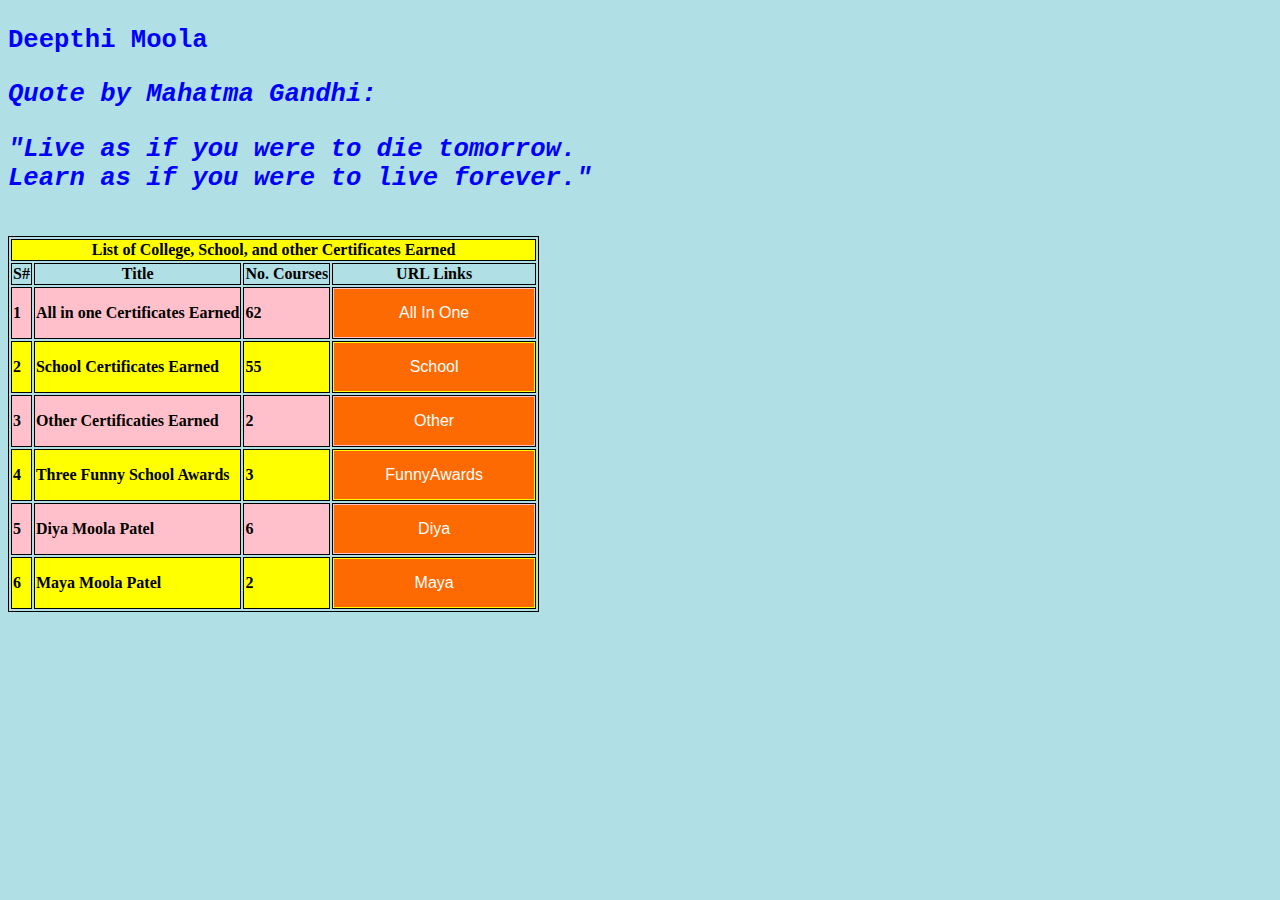
<file: deepthi/index.html>
<!DOCTYPE html>
<html lang="en-US">
  <head>
    <title>Deepthi Moola</title>
    <meta charset="UTF-8">
    <meta http-equiv="Content-Type" content="text/html; charset=UTF-8" >
    <meta name="viewport" content="width=device-width, initial-scale=1.0">
    <link rel="stylesheet" href="styles.css">
  </head>
  <body>
    <p>Deepthi Moola</p>
	<p><strong><em>Quote by Mahatma Gandhi: </em></strong></p>
    <p><strong><em>"Live as if you were to die tomorrow. <br>Learn as if you were to live forever."</em></strong></p>
    <br>	
    <table>
      <tr style="text-align:center"; font-weight:bold; bgcolor="Yellow">
        <th colspan="4">List of College, School, and other Certificates Earned</th>
      </tr>
      <tr><th>S#</th><th>Title</th> <th>No. Courses</th><th> URL Links</th></tr>

      <tr style="text-align:left"; bgcolor="Pink"><th>1</th><th>All in one Certificates Earned</th><th>62</th><th><a href="AllInOneCertificates.pdf" target="blank"><button class="button">All In One</button></a></th>
<!--	
     <tr style="text-align:left"; bgcolor="Pink"><th>2</th><th>College Certificates Earned</th><th>2</th>
        <th><a href="college.htm"> College </a></th>
      </tr> 
	  
      <tr style="text-align:left"; bgcolor="Yellow"><th>1</th><th>Medical Certificates Earned</th><th>3</th>
        <th><a href="certifications.htm"> Certifications </a></th>
      </tr>  
 -->     
      <tr style="text-align:left"; bgcolor="Yellow"><th>2</th><th>School Certificates Earned</th><th>55</th>
        <th><a href="school.htm"> <button class="button">School</button> </a></th>
      </tr>
      
       <tr style="text-align:left"; bgcolor="Pink"><th>3</th><th>Other Certificaties Earned</th><th>2</th>
        <th><a href="others.htm"> <button class="button">Other</button> </a></th>
      </tr>         
      <tr style="text-align:left"; bgcolor="Yellow"><th>4</th><th>Three Funny School Awards</th><th>3</th>
        <th><a href="FunnyAwards.pdf" target="blank"><button class="button">FunnyAwards</button></a></th>
      </tr>    
 	
         
      <tr style="text-align:left"; bgcolor="Pink"><th>5</th><th>Diya Moola Patel</th><th>6</th>
        <th><a href="diya.htm"> <button class="button">Diya</button> </a></th>
      </tr>    

      <tr style="text-align:left"; bgcolor="Yellow"><th>6</th><th>Maya Moola Patel</th><th>2</th>
        <th><a href="maya.htm"> <button class="button">Maya</button> </a></th>
      </tr>    
    
    <!--<tr>How to comment </tr>
    <tr style="text-align:left"; bgcolor="Pink"><th>6</th><th>Saba Graduation Photo with Dad</th><th>1</th>
    <th><a href="http://moolareddy.com/deepthi/SabaGradPhotoDad.pdf" target="blank">GradPhoto</a></th>            
    -->    
    </table>
  </body>
</html>
</file>
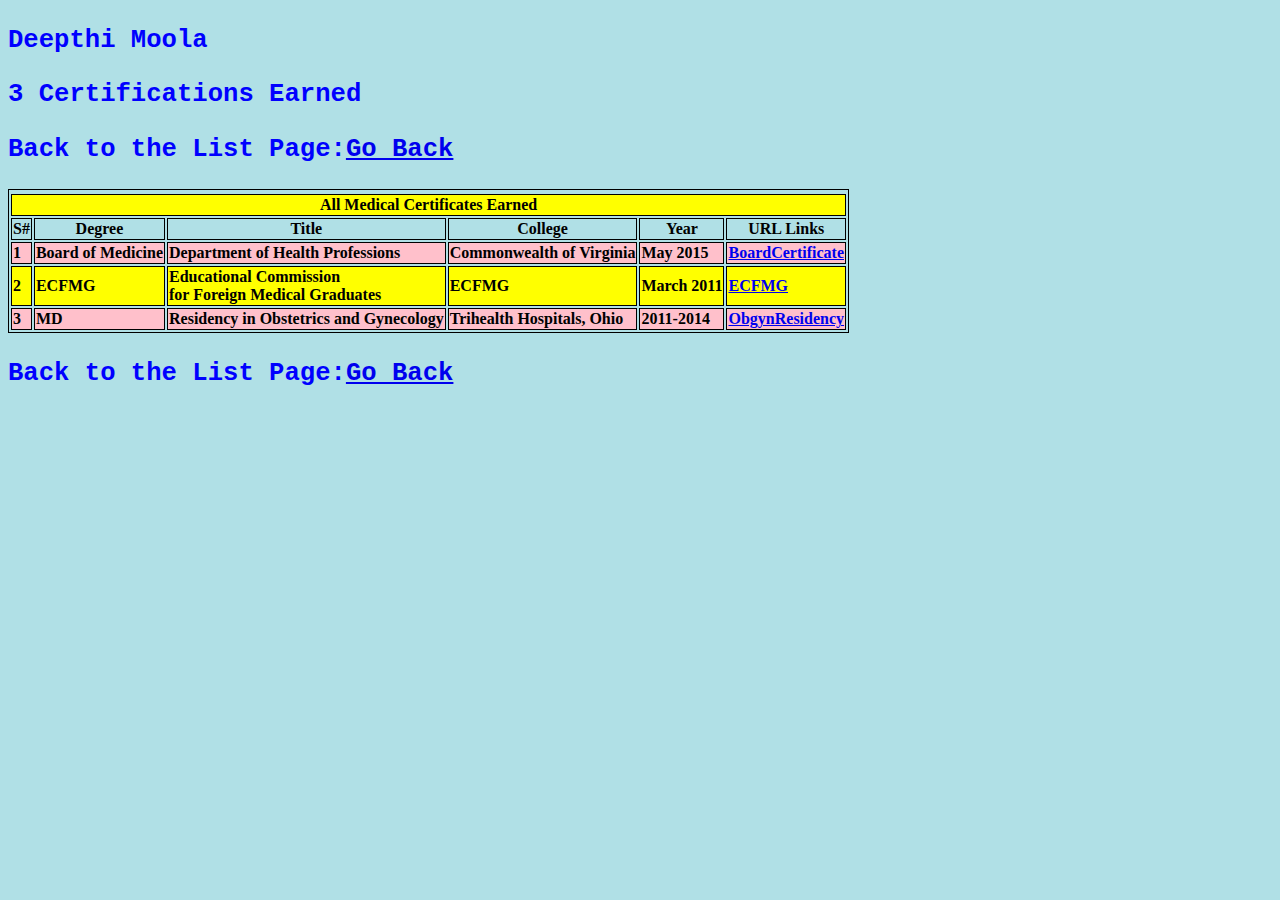
<file: deepthi/certifications.htm>
<!DOCTYPE html>
<html>
  <head>
    <title>Deepthi Moola</title>
    <meta charset="UTF-8">
    <link rel="stylesheet" href="styles.css">
    <style>
      .image-btn{
          background: none;
          border: none;
          padding: 0;
        }
        .image-btn img{
            display: block; /* to remove extra space below image */
        }
    </style>
  </head>
  <p><strong>Deepthi Moola</strong></p>
    
  <p> <strong>3 Certifications Earned</strong></p>
  <p><strong>Back to the List Page:<a href="index.html">Go Back</a></strong></p>   
  <!--<p><strong>Back to the List Page:<a href="https://moolareddy.com/family/deepthi.htm">Go Back</a></strong></p> -->
  <table>
    <tr>
      <tr style="text-align:center"; font-weight:bold; bgcolor="Yellow">
        <th colspan="6">All Medical Certificates Earned</th>
      </tr>
      <tr>
      <th>S#</th><th>Degree</th><th>Title</th>
      <th>College</th><th>Year</th><th>URL Links</th>
    </tr>

    <tr style="text-align:left"; bgcolor="pink">
      <th>1</th><th>Board of Medicine</th><th>Department of Health Professions</th><th>Commonwealth of Virginia</th><th>May 2015</th>
      <th><a href="http://moolareddy.com/family/deepthi/Certifications/MedSurgBoardCertificate.pdf" target="blank">BoardCertificate</a></th>   
     
    </tr>
    <tr style="text-align:left"; bgcolor="Yellow">
      <th>2</th><th>ECFMG</th><th>Educational Commission<br> for Foreign Medical Graduates</th><th>ECFMG</th><th>March 2011</th>
      <th><a href="http://moolareddy.com/family/deepthi/Certifications/ECFMG.pdf" target="blank">ECFMG</a></th>           
    </tr>
    <tr style="text-align:left"; bgcolor="pink">
      <th>3</th><th>MD</th><th>Residency in Obstetrics and Gynecology</th><th>Trihealth Hospitals, Ohio</th><th>2011-2014</th>
      <th><a href="http://moolareddy.com/family/deepthi/Certifications/TriHealthHospitals.pdf" target="blank">ObgynResidency</a></th>   
    </tr>
    </tr>    
  </table>
  <p><strong>Back to the List Page:<a href="index.html">Go Back</a></strong></p>   
  <!--<p><strong>Back to the List Page:<a href="https://moolareddy.com/family/deepthi.htm">Go Back</a></strong></p> -->
</html>
<!--
      <th><button type="button" onclick="alert('Not yet awarded!')">Click Me!</button></th>
      <th><a href="./Certifications/ECFMG.pdf" target="blank">
            <img width="70" height="50" border="0" align="center"  src="./Certifications/ECFMG.pdf"/>
          </a>
      </th>
      <th><a href="./Certifications/MedSurgBoardCertificate.pdf" target="blank">
            <img width="70" height="50" border="0" align="center"  src="./Certifications/MedSurgBoardCertificate.pdf"/>
          </a>
      </th> 
      <th><a href="./Certifications/TriHealthHospitals.png" target="blank">
            <img width="70" height="50" border="0" align="center"  src="./Certifications/TriHealthHospitals.png"/>
          </a>
      </th>      
</td>-->
</file>
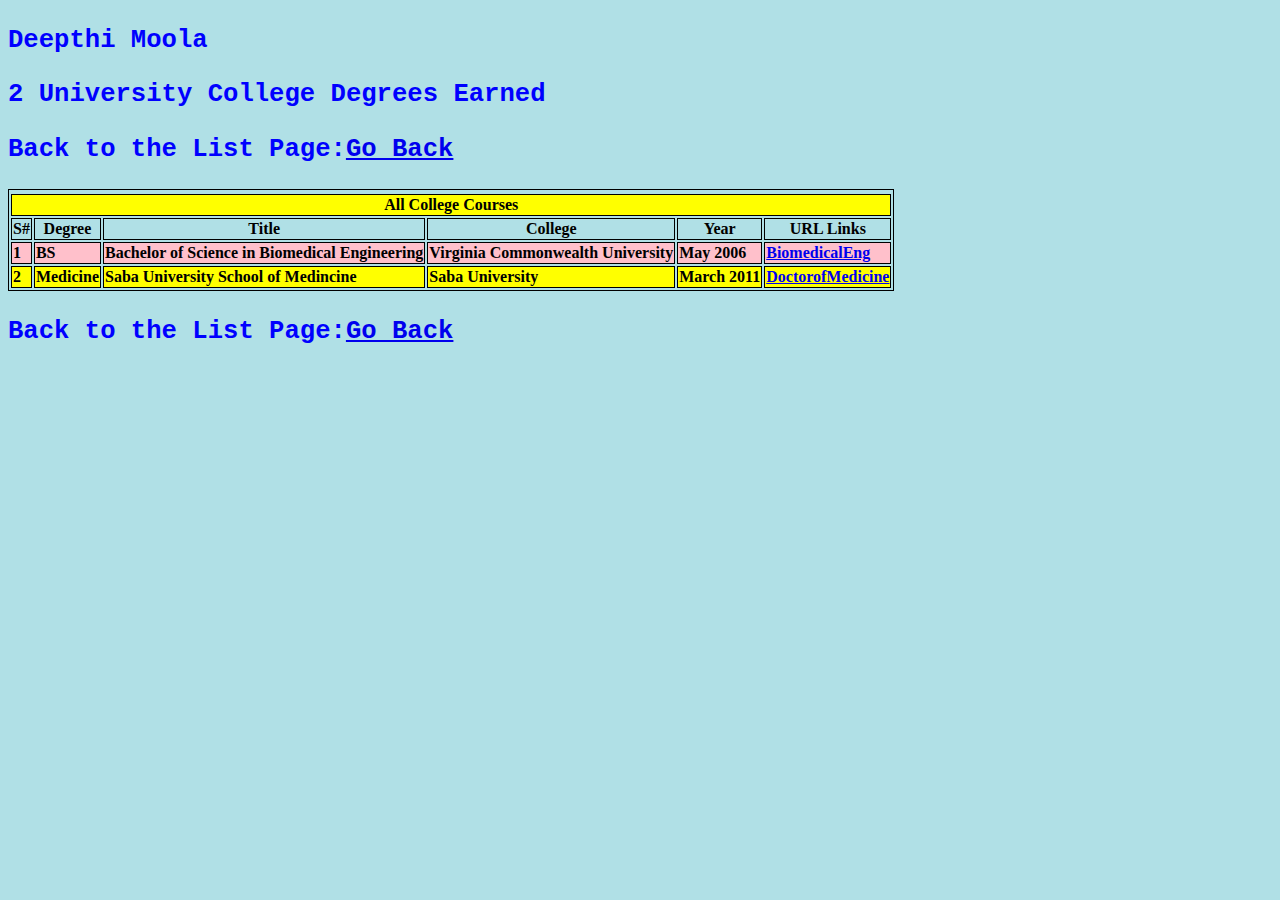
<file: deepthi/college.htm>
<!DOCTYPE html>
<html>
  <head>
    <title>Deepthi Moola</title>
    <meta charset="UTF-8">
    <link rel="stylesheet" href="styles.css">
    <style>
      .image-btn{
          background: none;
          border: none;
          padding: 0;
        }
        .image-btn img{
            display: block; /* to remove extra space below image */
        }
    </style>
  </head>
  <p><strong>Deepthi Moola</strong></p>
  <p> <strong>2 University College Degrees Earned</strong></p>
  <p><strong>Back to the List Page:<a href="index.html">Go Back</a></strong></p>   
  <!--<p><strong>Back to the List Page:<a href="https://moolareddy.com/family/deepthi.htm">Go Back</a></strong></p> -->
  <table>
    <tr>
      <tr style="text-align:center"; font-weight:bold; bgcolor="Yellow">
        <th colspan="6">All College Courses</th>
      </tr>
      <tr>
      <th>S#</th><th>Degree</th><th>Title</th>
      <th>College</th><th>Year</th><th>URL Links</th>
    </tr>
     <tr style="text-align:left"; bgcolor="pink">
      <th>1</th><th>BS</th><th>Bachelor of Science in Biomedical Engineering</th><th>Virginia Commonwealth University</th><th>May 2006</th>
      <th><a href="http://moolareddy.com/family/deepthi/college/BiomedicalEngineering.pdf" target="blank">BiomedicalEng</a></th>         
 
    <tr style="text-align:left"; bgcolor="Yellow">
      <th>2</th><th>Medicine</th><th>Saba University School of Medincine</th><th>Saba University</th><th>March 2011</th>
      <th><a href="http://moolareddy.com/family/deepthi/college/DoctorofMedicine.pdf" target="blank">DoctorofMedicine</a></th>    
    </tr>
  </table>
  <p><strong>Back to the List Page:<a href="index.html">Go Back</a></strong></p>   
  <!--<p><strong>Back to the List Page:<a href="https://moolareddy.com/family/deepthi.htm">Go Back</a></strong></p> -->
</html>
<!--<th><button type="button" onclick="alert('Not yet awarded!')">Click Me!</button></th>

     <th><a href="./college/BioMedical.png" target="blank">
            <img width="70" height="50" border="0" align="center"  src="./college/BioMedical.png"/>
          </a>
      </th>      
    </tr>
          <th><a href="./college/Saba.png" target="blank">
            <img width="70" height="50" border="0" align="center"  src="./college/Saba.png"/>
          </a>
      </th>
    -->
</file>
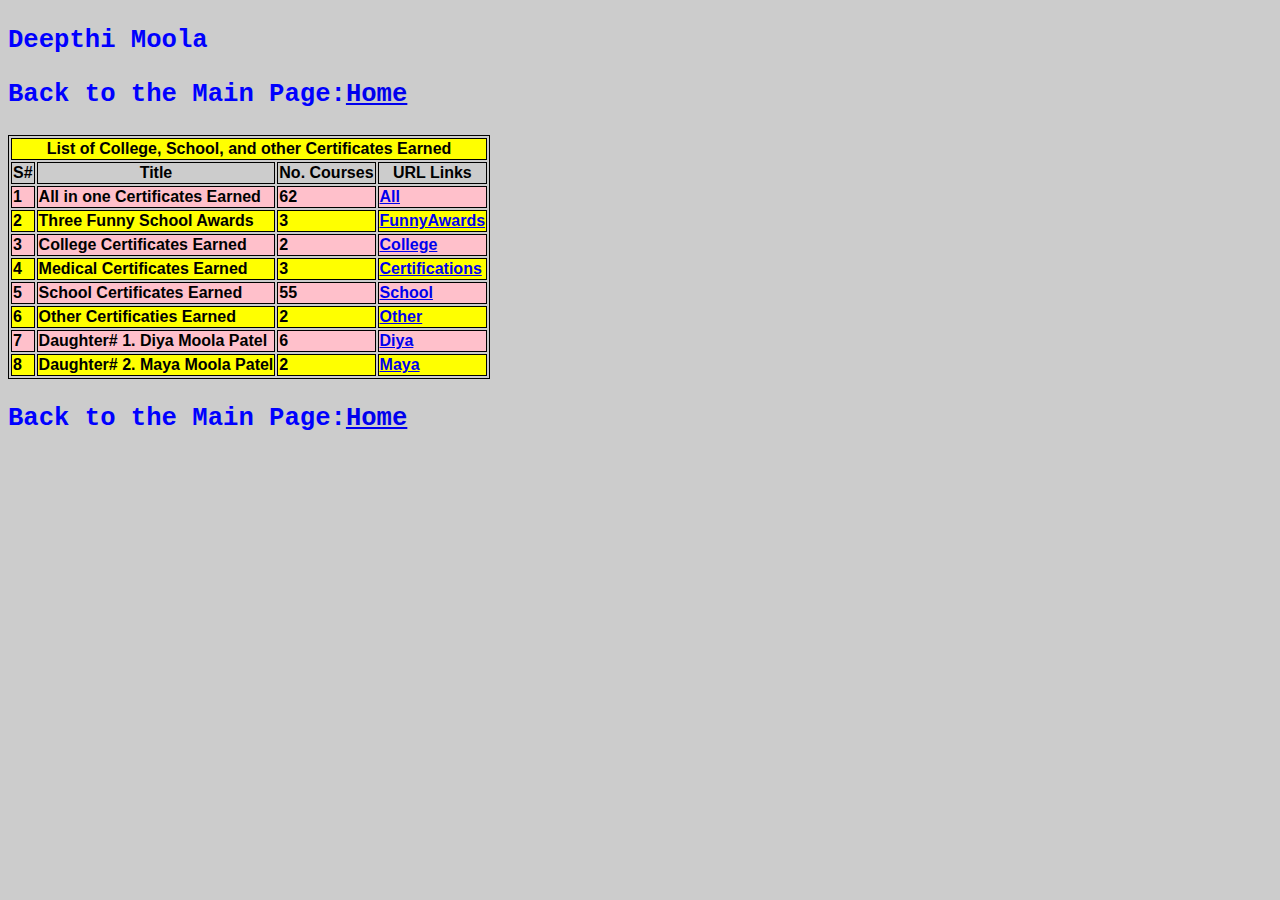
<file: deepthi/deepthi.htm>
<!DOCTYPE html>
<html lang="en-US">
  <head>
    <title>Deepthi Moola</title>
    <meta charset="UTF-8">
    <meta http-equiv="Content-Type" content="text/html; charset=UTF-8" >
    <meta name="viewport" content="width=device-width, initial-scale=1.0">
    <link rel="stylesheet" href="styles.css">

    <style> 
       body  {
          /*outline: 2px solid block;*/
          background-image:  url('http://moolareddy.com/family/pkr.jpg'), url('http://moolareddy.com/login/mspr.jpg');
          background-color: #cccccc;
          background-size: cover;
          background-repeat: no-repeat;
          height: 100%;
          width: 100%;
          font-family: 'Numans', sans-serif;
        }
    </style> 
  </head>
  <body>
    <p>Deepthi Moola</p>
    <p><strong>Back to the Main Page:<a href="/family/index.php">Home</a></strong></p>    
    <table>
      <tr style="text-align:center"; font-weight:bold; bgcolor="Yellow">
        <th colspan="4">List of College, School, and other Certificates Earned</th>
      </tr>
      <tr><th>S#</th><th>Title</th> <th>No. Courses</th><th> URL Links</th></tr>

    <tr style="text-align:left"; bgcolor="Pink"><th>1</th><th>All in one Certificates Earned</th><th>62</th>
    <th><a href="http://moolareddy.com/family/deepthi/AllCertificates.pdf" target="blank">All</a></th>       

    <tr style="text-align:left"; bgcolor="Yellow"><th>2</th><th>Three Funny School Awards</th><th>3</th>
    <th><a href="http://moolareddy.com/family/deepthi/FunnyAwards.pdf" target="blank">FunnyAwards</a></th>  
      
      <tr style="text-align:left"; bgcolor="Pink"><th>3</th><th>College Certificates Earned</th><th>2</th>
        <th><a href="./deepthi/college.htm"> College </a></th>
      </tr>    
      
      <tr style="text-align:left"; bgcolor="Yellow"><th>4</th><th>Medical Certificates Earned</th><th>3</th>
        <th><a href="./deepthi/certifications.htm"> Certifications </a></th>
      </tr>  
      
      <tr style="text-align:left"; bgcolor="Pink"><th>5</th><th>School Certificates Earned</th><th>55</th>
        <th><a href="./deepthi/school.htm"> School </a></th>
      </tr>
      
      <tr style="text-align:left"; bgcolor="Yellow"><th>6</th><th>Other Certificaties Earned</th><th>2</th>
        <th><a href="./deepthi/others.htm"> Other </a></th>
      </tr>         
   
    <tr style="text-align:left"; bgcolor="Pink"><th>7</th><th>Daughter# 1. Diya Moola Patel</th><th>6</th>
      <th><a href="./deepthi/diya.htm"> Diya </a></th>
    </tr>    

    <tr style="text-align:left"; bgcolor="Yellow"><th>8</th><th>Daughter# 2. Maya Moola Patel</th><th>2</th>
      <th><a href="./deepthi/maya.htm"> Maya </a></th>
    </tr>    
    
    <!--<tr>How to comment </tr>
    <tr style="text-align:left"; bgcolor="Pink"><th>6</th><th>Saba Graduation Photo with Dad</th><th>1</th>
    <th><a href="http://moolareddy.com/deepthi/SabaGradPhotoDad.pdf" target="blank">GradPhoto</a></th>            
    -->    
    </table>
    <p><strong>Back to the Main Page:<a href="/family/index.php">Home</a></strong></p>      
  </body>
</html>
</file>
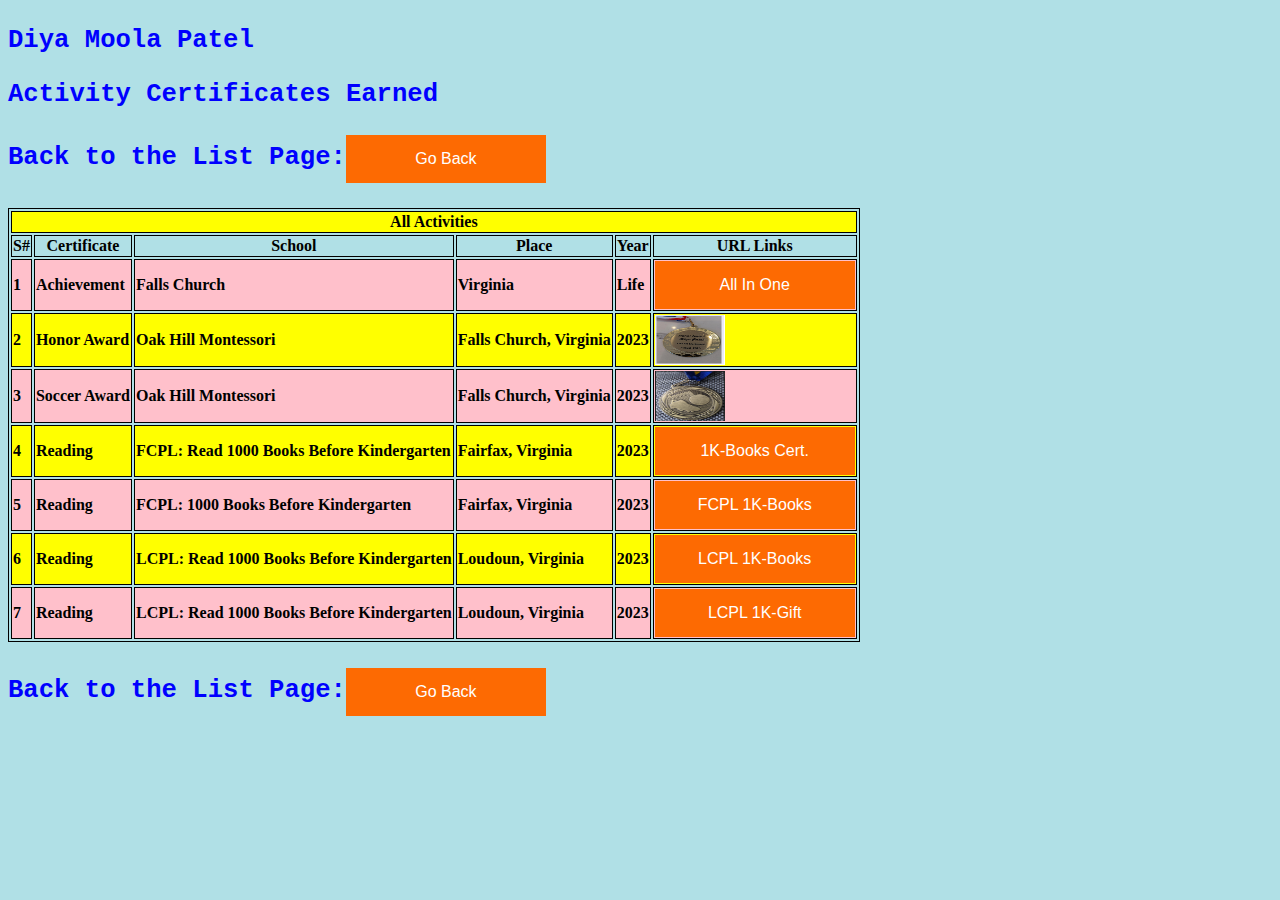
<file: deepthi/diya.htm>
<!DOCTYPE html>
<html>
  <head>
    <title>Diya Moola Patel</title>
    <meta charset="UTF-8">
    <link rel="stylesheet" href="styles.css">

  </head>
  <p><strong>Diya Moola Patel</strong></p>
  <p> <strong>Activity Certificates Earned</strong></p>
  <p><strong>Back to the List Page:<a href="index.html"><button class="button">Go Back</button></a></strong></p>   
  <!--<p><strong>Back to the List Page:<a href="https://moolareddy.com/family/deepthi.htm">Go Back</a></strong></p> -->
  
  <table>
    <tr style="text-align:center"; font-weight:bold; bgcolor="Yellow">
      <th colspan="6">All Activities</th>
    </tr>
      
    <tr>
      <th>S#</th><th>Certificate</th><th>School</th><th>Place</th><th>Year</th><th>URL Links</th>
    </tr>
    
	
    <tr style="text-align:left"; bgcolor="pink">
      <th>1</th><th>Achievement</th><th>Falls Church</th><th>Virginia</th><th>Life</th>
      <th><a href="./diya/AllInOneCertificates.pdf" target="blank"><button class="button">All In One</button></a></th>         
    </tr> 

    <tr style="text-align:left"; bgcolor="Yellow">
      <th>2</th><th>Honor Award</th><th>Oak Hill Montessori</th><th>Falls Church, Virginia</th><th>2023</th>
      <th><a href="./diya/HonorAward.png" target="blank">
            <img width="70" height="50" border="0" align="center"  src="./diya/HonorAward.png"/>
          </a>
      </th>
    </tr> 
    
    <tr style="text-align:left"; bgcolor="pink">
      <th>3</th><th>Soccer Award</th><th>Oak Hill Montessori</th><th>Falls Church, Virginia</th><th>2023</th>
      <th><a href="./diya/DiyaSoccer.png" target="blank">
            <img width="70" height="50" border="0" align="center"  src="./diya/DiyaSoccer.png"/>
          </a>
      </th>
    </tr> 
  
     <tr style="text-align:left"; bgcolor="Yellow">
      <th>4</th><th>Reading</th><th>FCPL: Read 1000 Books Before Kindergarten</th><th>Fairfax, Virginia</th><th>2023</th>
      <th><a href="./diya/FCPL-ReadingCertificate.pdf" target="blank"><button class="button">1K-Books Cert.</button></a></th>         

    <tr style="text-align:left"; bgcolor="pink">
      <th>5</th><th>Reading</th><th>FCPL: 1000 Books Before Kindergarten</th><th>Fairfax, Virginia</th><th>2023</th>
      <th><a href="./diya/FCPL-1K-Gift.pdf" target="blank"><button class="button">FCPL 1K-Books</button></a></th>         
    </tr> 
    
     <tr style="text-align:left"; bgcolor="Yellow">
      <th>6</th><th>Reading</th><th>LCPL: Read 1000 Books Before Kindergarten</th><th>Loudoun, Virginia</th><th>2023</th>
      <th><a href="./diya/LCPL-Reading1-1000.pdf" target="blank"><button class="button">LCPL 1K-Books</button></a></th>         
    </tr> 
     
    <tr style="text-align:left"; bgcolor="pink">
      <th>7</th><th>Reading</th><th>LCPL: Read 1000 Books Before Kindergarten</th><th>Loudoun, Virginia</th><th>2023</th>
      <th><a href="./diya/LCPL-1000BooksGift.pdf" target="blank"><button class="button">LCPL 1K-Gift</button></a></th>    
    </tr>
  </table>
  <p><strong>Back to the List Page:<a href="index.html"><button class="button">Go Back</button></a></strong></p>   
  <!--<p><strong>Back to the List Page:<a href="https://moolareddy.com/family/deepthi.htm">Go Back</a></strong></p> -->
</html>
</file>
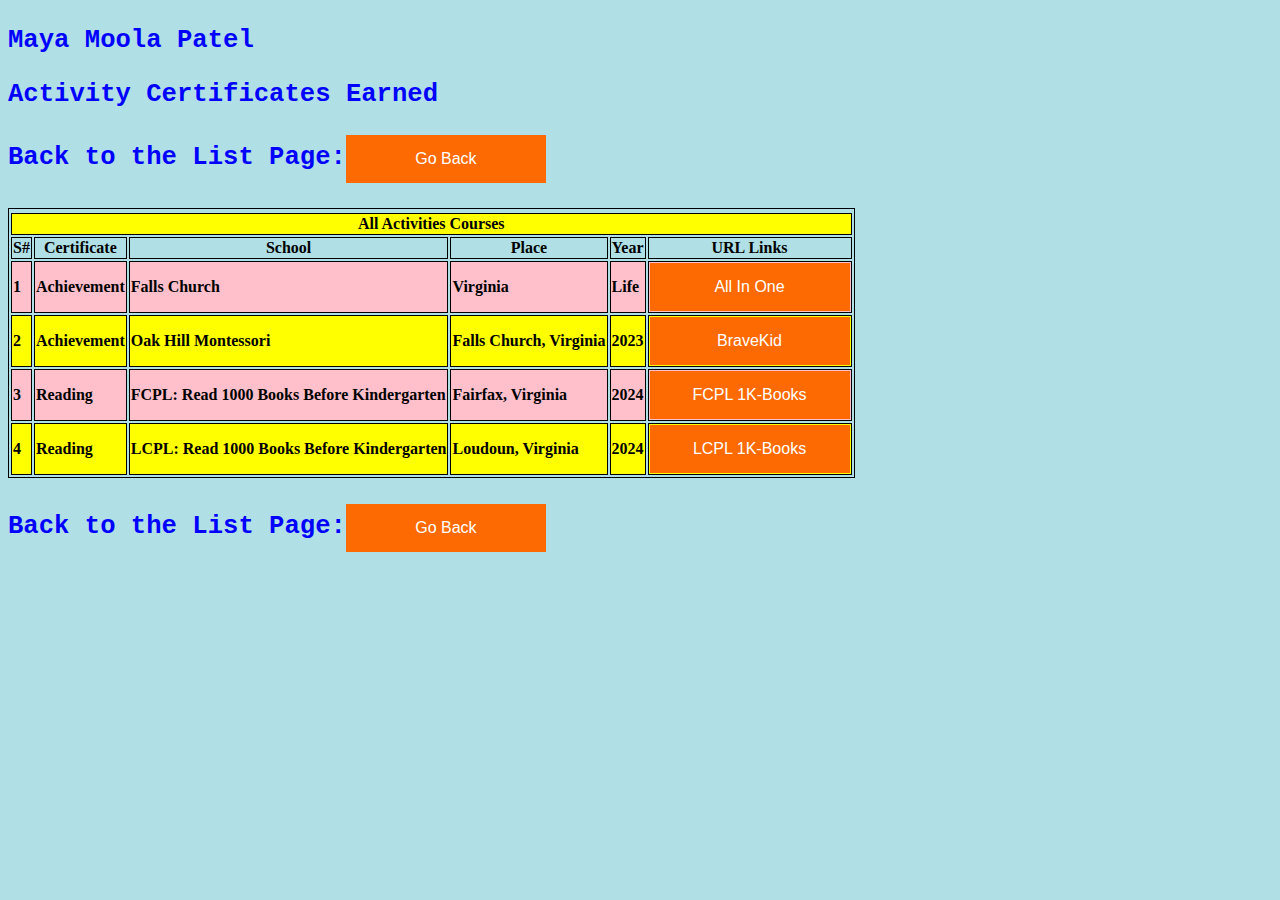
<file: deepthi/maya.htm>
<!DOCTYPE html>
<html>
  <head>
    <title>Maya Moola Patel</title>
    <meta charset="UTF-8">
    <link rel="stylesheet" href="styles.css">

  </head>
  <p><strong>Maya Moola Patel</strong></p>
  <p> <strong>Activity Certificates Earned</strong></p>
  <p><strong>Back to the List Page:<a href="index.html"><button class="button">Go Back</button></a></strong></p>   
  <!--<p><strong>Back to the List Page:<a href="https://moolareddy.com/family/deepthi.htm">Go Back</a></strong></p> -->
  <table>
    <tr>
      <tr style="text-align:center"; font-weight:bold; bgcolor="Yellow">
        <th colspan="6">All Activities Courses</th>
      </tr>
      <tr>
      <th>S#</th><th>Certificate</th><th>School</th><th>Place</th><th>Year</th><th>URL Links</th>
    </tr> 

     <tr style="text-align:left"; bgcolor="pink">
      <th>1</th><th>Achievement</th><th>Falls Church</th><th>Virginia</th><th>Life</th>
      <th><a href="./maya/Maya_AllInOneCertificates.pdf" target="blank"><button class="button">All In One</button></a></th>         
    </tr> 

     <tr style="text-align:left"; bgcolor="Yellow">
      <th>2</th><th>Achievement</th><th>Oak Hill Montessori</th><th>Falls Church, Virginia</th><th>2023</th>
      <th><a href="./maya/MayaSuperBraveKid.pdf" target="blank"><button class="button">BraveKid</button></a></th>         
    </tr> 

    <tr style="text-align:left"; bgcolor="pink">
      <th>3</th><th>Reading</th><th>FCPL: Read 1000 Books Before Kindergarten</th><th>Fairfax, Virginia</th><th>2024</th>
      <th><a href="./maya/FCPL-1K-Books.pdf" target="blank"><button class="button">FCPL 1K-Books</button></a></th>    
    </tr>
  
  <tr style="text-align:left"; bgcolor="Yellow">
      <th>4</th><th>Reading</th><th>LCPL: Read 1000 Books Before Kindergarten</th><th>Loudoun, Virginia</th><th>2024</th>
      <th><a href="./maya/LCPL-1K-Books.pdf" target="blank"><button class="button">LCPL 1K-Books</button></a></th>    
    </tr>
  </table>
  <p><strong>Back to the List Page:<a href="index.html"><button class="button">Go Back</button></a></strong></p>   
  <!--<p><strong>Back to the List Page:<a href="https://moolareddy.com/family/deepthi.htm">Go Back</a></strong></p> -->
</html>
</file>
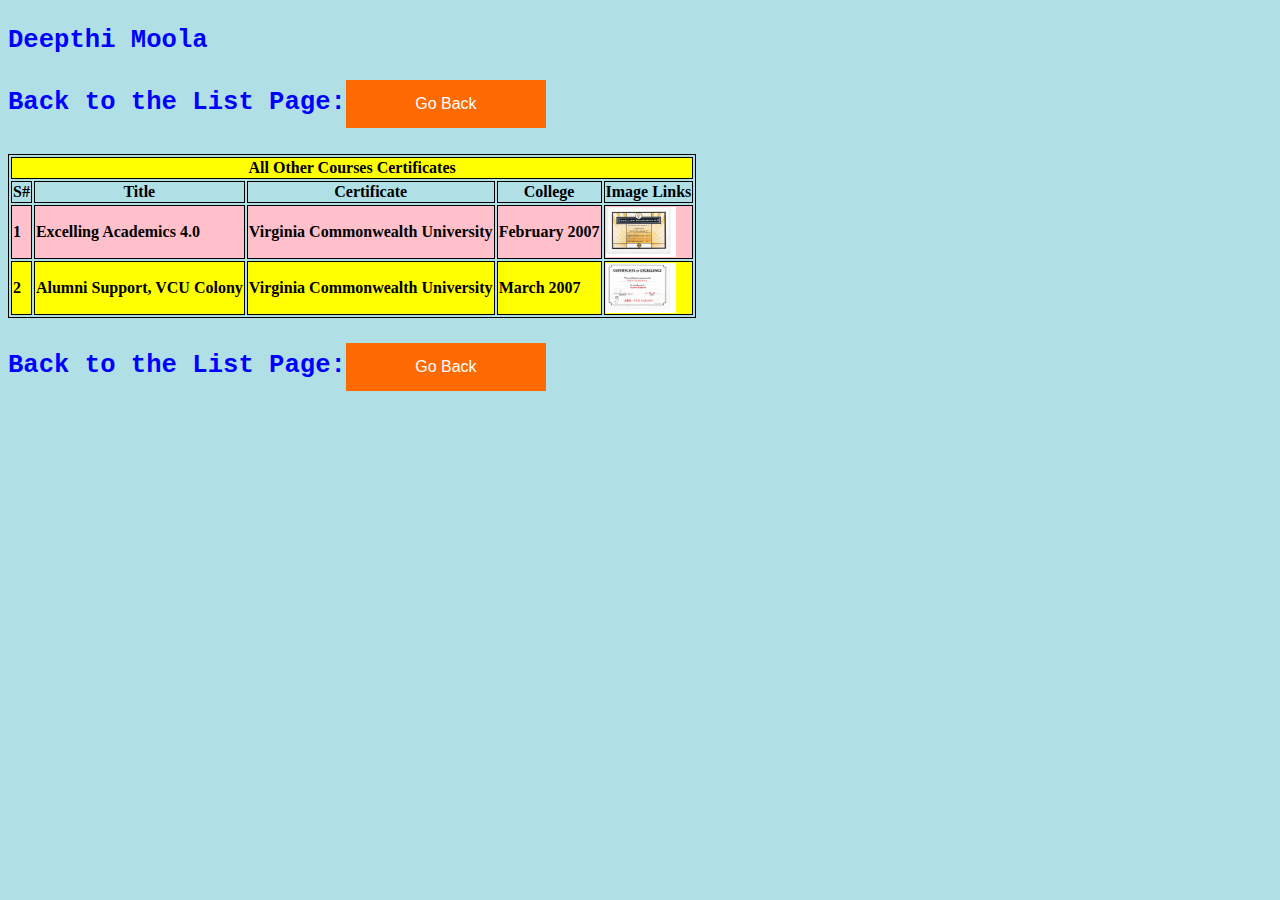
<file: deepthi/others.htm>
<!DOCTYPE html>
<html>
  <head>
    <title>Deepthi Moola</title>
    <meta charset="UTF-8">
    <link rel="stylesheet" href="styles.css">

  </head>
  <p><strong>Deepthi Moola</strong></p>
  <p><strong>Back to the List Page:<a href="index.html"><button class="button">Go Back</button></a></strong></p>   
  <!--<p><strong>Back to the List Page:<a href="https://moolareddy.com/family/deepthi.htm">Go Back</a></strong></p> -->
  <table>
    <tr style="text-align:center"; font-weight:bold; bgcolor="Yellow">
      <th colspan="6">All Other Courses Certificates</th>
    </tr>
     <tr>
      <th>S#</th><th>Title</th>
      <th>Certificate</th><th>College</th><th>Image Links</th>
    </tr>
    </tr>
     <tr style="text-align:left"; bgcolor="pink">
      <th>1</th><th>Excelling Academics 4.0</th><th>Virginia Commonwealth University</th><th>February 2007</th>
      <th><a href="http://moolareddy.com/family/deepthi/other/ExcellentAcademics4.0-2007.png" target="blank">
            <img width="70" height="50" border="0" align="center"  src="./other/ExcellentAcademics4.0-2007.png"/>
          </a>
      </th>      
    </tr>
    
    <tr style="text-align:left"; bgcolor="Yellow">
      <th>2</th><th>Alumni Support, VCU Colony</th><th>Virginia Commonwealth University</th><th>March 2007</th>
      <th><a href="http://moolareddy.com/family/deepthi/other/AlumniSupport-2007.png" target="blank">
            <img width="70" height="50" border="0" align="center"  src="./other/AlumniSupport-2007.png"/>
          </a>
      </th>
    </tr>
<!--
    <tr style="text-align:left"; bgcolor="Yellow">
      <th>3</th><th>Excelling Academics 4.0</th><th>Virginia Commonwealth University</th><th>February 2007</th>
      <th><a href="http://moolareddy.com/family/deepthi/other/ExcellentAcademics4.0-2007.pdf" target="blank">DoctorofMedicine</a></th>    
    </tr>

    <tr style="text-align:left"; bgcolor="Yellow">
      <th>4</th><th>Alumni Support, VCU Colony</th><th>Virginia Commonwealth University</th><th>March 2007</th>
      <th><a href="http://moolareddy.com/family/deepthi/other/AlumniSupport-2007.pdf" target="blank">DoctorofMedicine</a></th>    
    </tr>
-->
  </table>
  <p><strong>Back to the List Page:<a href="index.html"><button class="button">Go Back</button></a></strong></p>   
  <!--<p><strong>Back to the List Page:<a href="https://moolareddy.com/family/deepthi.htm">Go Back</a></strong></p> -->
</html>
</file>
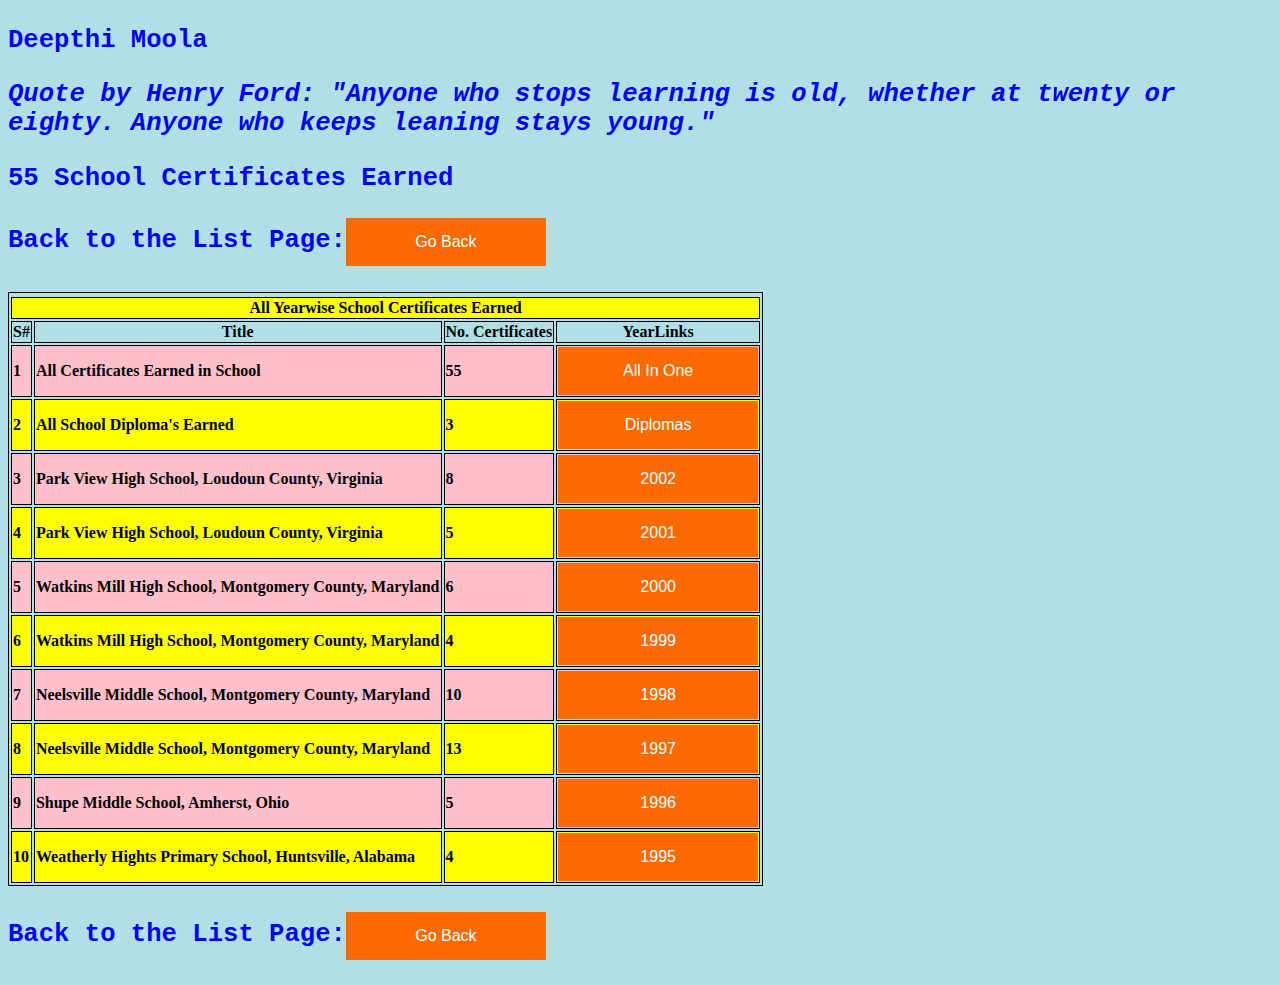
<file: deepthi/school.htm>
<!DOCTYPE html>
<html>
  <head>
    <title>Deepthi Moola</title>
    <meta charset="UTF-8">
    <link rel="stylesheet" href="styles.css">

  </head>
  <p><strong>Deepthi Moola</strong></p>
  <p> <strong><em>Quote by Henry Ford: 
  "Anyone who stops learning is old, whether at twenty or eighty. Anyone who keeps leaning stays young."</em></strong></p>    
  <p> <strong>55 School Certificates Earned</strong></p>
  <p><strong>Back to the List Page:<a href="index.html"><button class="button">Go Back</button></a></strong></p>   
  <!--<p><strong>Back to the List Page:<a href="https://moolareddy.com/family/deepthi.htm">Go Back</a></strong></p> --> 
  <table>
    <tr>
      <tr style="text-align:center"; font-weight:bold; bgcolor="Yellow">
        <th colspan="6">All Yearwise School Certificates Earned</th>
      </tr>
      
      <tr><th>S#</th><th>Title</th><th>No. Certificates</th><th>YearLinks</th></tr>
    
    <tr style="text-align:left"; bgcolor="Pink"><th>1</th><th>All Certificates Earned in School</th><th>55</th>
     <th><a href="http://moolareddy.com/family/deepthi/AllSchoolCertificates.pdf" target="blank"><button class="button">All In One</button></a></th>    
    </tr>   
      
    <tr style="text-align:left"; bgcolor="Yellow"><th>2</th><th>All School Diploma's Earned</th><th>3</th>
    <th><a href="./school/SchoolDiplomas.pdf" target="blank"><button class="button">Diplomas</button></a></th>  
    </tr>
      
    <tr style="text-align:left"; bgcolor="Pink"><th>3</th><th>Park View High School, Loudoun County, Virginia</th><th>8</th>
    <th><a href="http://moolareddy.com/family/deepthi/school/2002.pdf" target="blank"><button class="button">2002</button></a></th>  
    </tr>
        
    <tr style="text-align:left"; bgcolor="Yellow"><th>4</th><th>Park View High School, Loudoun County, Virginia</th><th>5</th>
    <th><a href="http://moolareddy.com/family/deepthi/school/2001.pdf" target="blank"><button class="button">2001</button></a></th>  
    </tr>
        
    <tr style="text-align:left"; bgcolor="Pink"><th>5</th><th>Watkins Mill High School, Montgomery County, Maryland</th><th>6</th>
    <th><a href="http://moolareddy.com/family/deepthi/school/2000.pdf" target="blank"><button class="button">2000</button></a></th>  
    </tr>
        
    <tr style="text-align:left"; bgcolor="Yellow"><th>6</th><th>Watkins Mill High School, Montgomery County, Maryland</th><th>4</th>
    <th><a href="http://moolareddy.com/family/deepthi/school/1999.pdf" target="blank"><button class="button">1999</button></a></th>  
    </tr>
        
    <tr style="text-align:left"; bgcolor="Pink"><th>7</th><th>Neelsville Middle School, Montgomery County, Maryland</th><th>10</th>
    <th><a href="http://moolareddy.com/family/deepthi/school/1998.pdf" target="blank"><button class="button">1998</button></a></th>  
    </tr>
        
    <tr style="text-align:left"; bgcolor="Yellow"><th>8</th><th>Neelsville Middle School, Montgomery County, Maryland</th><th>13</th>
    <th><a href="http://moolareddy.com/family/deepthi/school/1997.pdf" target="blank"><button class="button">1997</button></a></th>  
    </tr>
        
    <tr style="text-align:left"; bgcolor="Pink"><th>9</th><th>Shupe Middle School, Amherst, Ohio</th><th>5</th>
    <th><a href="http://moolareddy.com/family/deepthi/school/1996.pdf" target="blank"><button class="button">1996</button></a></th>  
    </tr>
        
    <tr style="text-align:left"; bgcolor="Yellow"><th>10</th><th>Weatherly Hights Primary School, Huntsville, Alabama</th><th>4</th>
    <th><a href="http://moolareddy.com/family/deepthi/school/1995.pdf" target="blank"><button class="button">1995</button></a></th>  
    </tr>

  </table>
  <p><strong>Back to the List Page:<a href="index.html"><button class="button">Go Back</button></a></strong></p>   
  <!--<p><strong>Back to the List Page:<a href="https://moolareddy.com/family/deepthi.htm">Go Back</a></strong></p> -->
</html>
</file>
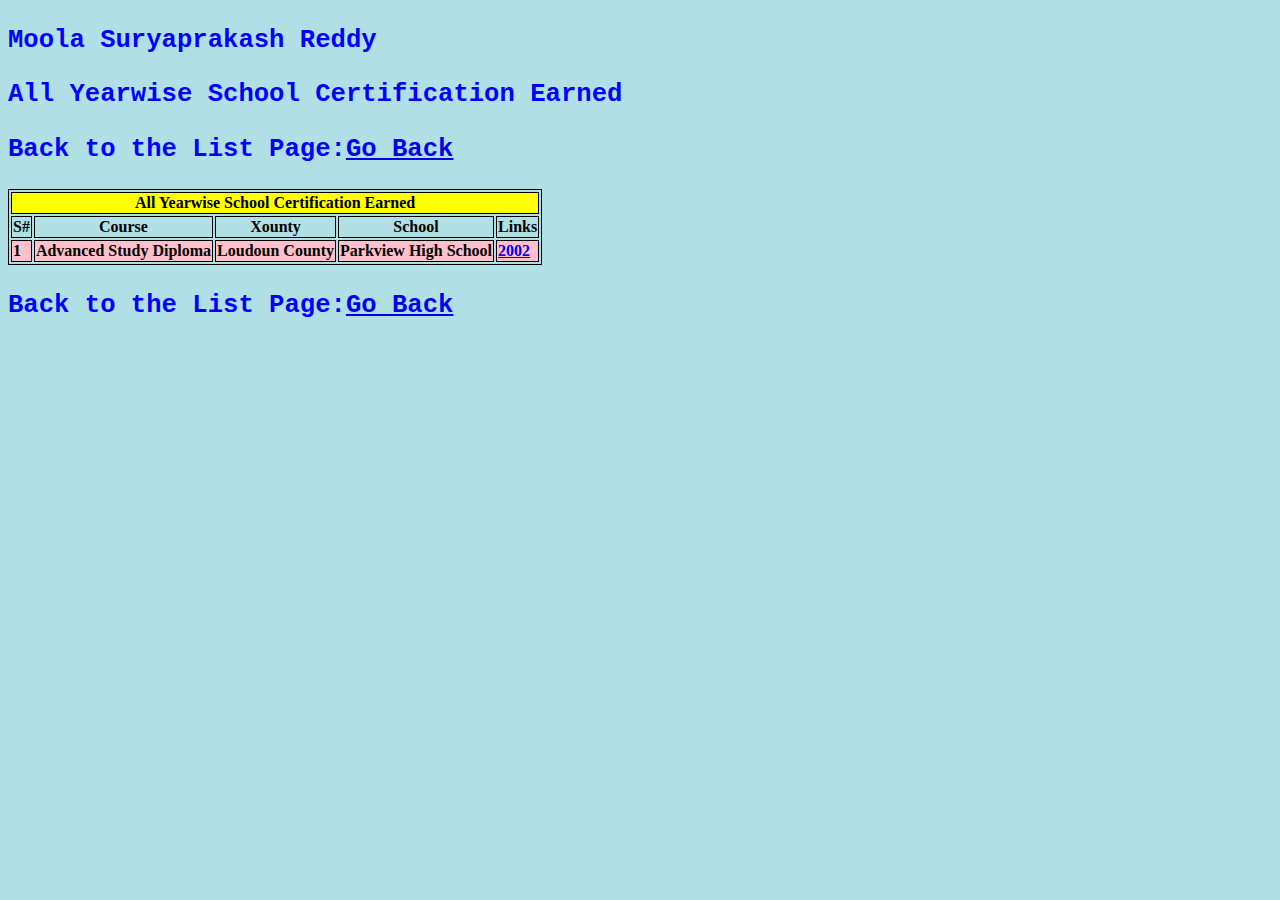
<file: deepthi/SD-old.htm>
<!DOCTYPE html>
<html>
  <head>
    <title>Moola Suryaprakash Reddy</title>
    <meta charset="UTF-8">
    <link rel="stylesheet" href="styles.css">
  </head>
  <p> <strong>Moola Suryaprakash Reddy</strong></p>
  <p> <strong>All Yearwise School Certification Earned </strong></p>
  <p><strong>Back to the List Page:<a href="https://moolareddy.com/family/deepthi.htm">Go Back</a></strong></p> 
  <table>
     <tr style="text-align:center"; font-weight:bold; bgcolor="Yellow">
        <th colspan="5">All Yearwise School Certification Earned</th>
     </tr>
     <!--<tr><th>S#</th><th>Certificate Name</th><th>College</th><th>Weeks</th><th>Links</th></tr>-->
     <tr><th>S#</th><th>Course</th><th>Xounty</th><th>School</th><th>Links</th></tr>
    
    <tr style="text-align:left"; bgcolor="Pink"><th>1</th><th>Advanced Study Diploma</th><th>Loudoun County</th><th>Parkview High School</th>
    <th><a href="./school/2022/NSLC2002.pdf" target="blank">2002</a></th>  
  </table>
  <p><strong>Back to the List Page:<a href="https://moolareddy.com/family/deepthi.htm">Go Back</a></strong></p> 
</html>
</file>
<file: deepthi/styles.css>
body {  background-color: powderblue;}
p {
  color: blue;
  font-family: courier;
  font-size: 160%;
  font-weight: bold;  
  
  
/*  border: 2px solid powderblue;
  padding: 30px;*/
}
table, th, td {
    border: 1px solid black;
  }
  
/* #FAAA16; Dark Tangerine
   #FF8F29; Deep Saffron
   #48BF91; Ocean Green
   #7AE582; Lightgreen
   #FD6A02; TIGER
*/
.button {
  background-color: #FD6A02; /* TIGER */
  border: none;
  color: white;
  padding: 15px 32px;
  text-align: center;
  text-decoration: none;
  display: inline-block;
  font-size: 16px;
  /*margin: 4px 2px;*/
  cursor: pointer;
  width: 200px;  
}
  
h1, .h1 {
    font-weight: 900;
    font-size: 2.64rem;
    line-height: 2rem;/*ine-height: 4.23rem*/
}
h2, .h2 {
    font-weight: 900;
    font-size: 2.07rem;
    line-height: 1rem;/*line-height: 3.43rem;*//
}
h3, .h3 {
    font-weight: 900;
    font-size: 1.64rem;
    line-height: 2.86rem;/*    line-height: 2.86rem;*/
}
h4, .h4 {
    font-weight: 900;
    font-size: 1.29rem;
    line-height: 1.93rem;/* line-height: 1.93rem;*/
}
h5, .h5 {
    font-weight: 900;
    font-size: 1rem;
    line-height: 1.5rem;*    line-height: 1.5rem;*/
}
h1.inline, .h1.inline,
h2.inline, .h2.inline,
h3.inline, .h3.inline,
h4.inline, .h4.inline,
h5.inline, .h5.inline {
    font-weight: normal;
    line-height: 1.5rem;
    text-decoration: none;
}
h1 > small,
h2 > small,
h3 > small,
h4 > small,
h5 > small {
    font-weight: 900;
    color: var(--text-light);
}
h1 small,
h2 small,
h3 small,
h4 small,
h5 small,
h6 small,
.h1 small,
.h2 small,
.h3 small,
.h4 small,
.h5 small,
.h6 small,
h1 .small,
h2 .small,
h3 .small,
h4 .small,
h5 .small,
h6 .small,
.h1 .small,
.h2 .small,
.h3 .small,
.h4 .small,
.h5 .small,
.h6 .small {
    color: var(--text-light);
}
h1.small-hdr,
h2.small-hdr,
h3.small-hdr,
h4.small-hdr,
h5.small-hdr {
    margin-top: 1rem;
    margin-bottom: 0;
}
h2.sub-hdr,
h3.sub-hdr,
h4.sub-hdr,
h5.sub-hdr {
    margin-top: 0;
}
h1.hdr-notop-mrgn,
h2.hdr-notop-mrgn,
h3.hdr-notop-mrgn,
h4.hdr-notop-mrgn,
h5.hdr-notop-mrgn {
    margin-top: 0;
}
label.h1,
label.h2,
label.h3,
label.h4,
label.h5 {
    margin-top: 0;
}
#toolTitle {
    margin-top: 3.23rem;
}
</file>
